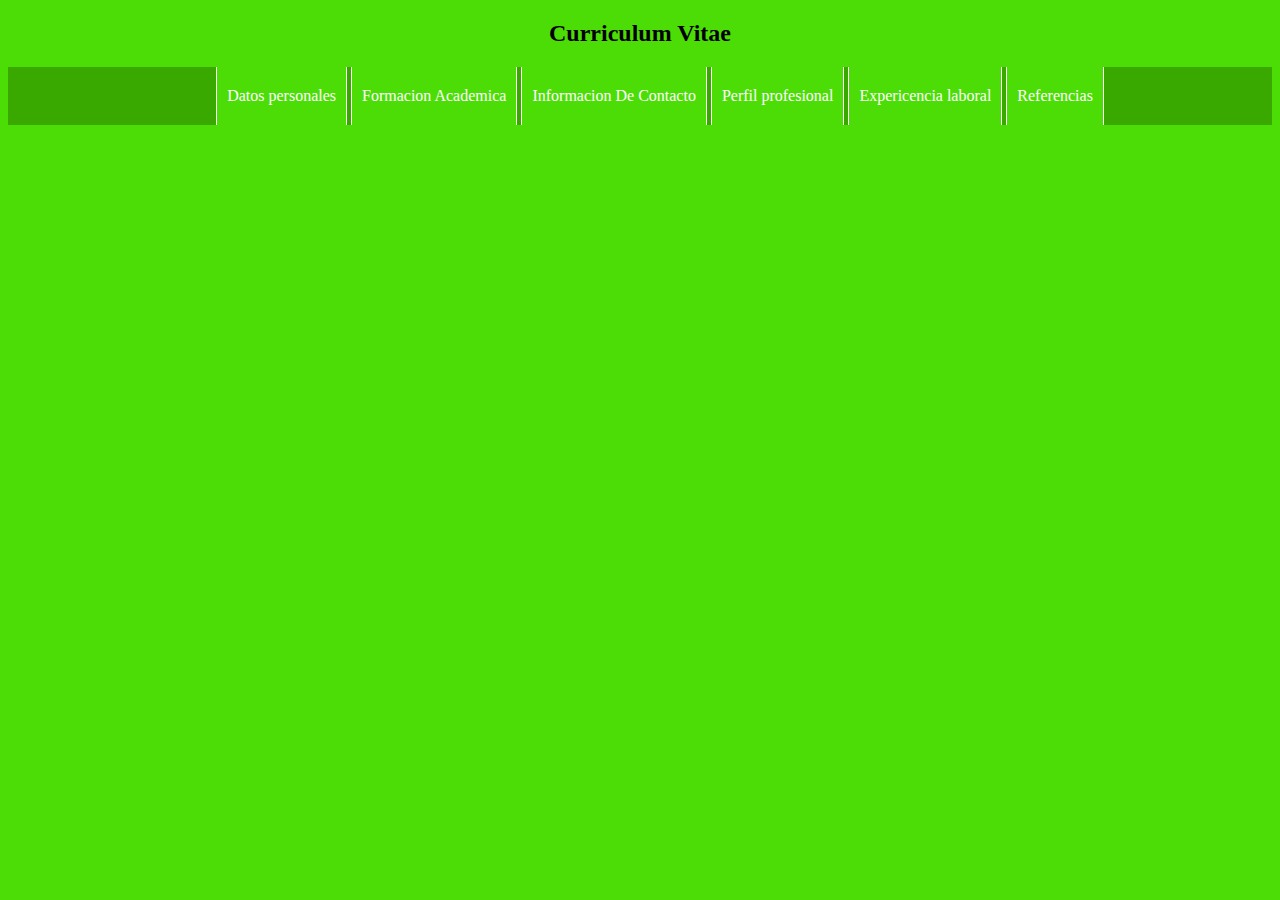
<file: index.html>
<!DOCTYPE html>
<html lang="en">
<head>
    <meta charset="UTF-8">
    <meta http-equiv="X-UA-Compatible" content="IE=edge">
    <meta name="viewport" content="width=device-width, initial-scale=1.0">
    <title>Curriculum Andres Julian Salcedo Bermeo</title>
    <link rel="stylesheet" href="css/style.css">
    <h2>Curriculum Vitae</h2>

    <ul class="name-nav">

   <li class="name-nav-item"><a href="Datos Personales/DatosPersonales.html" target="_blank">Datos personales</a></li> 
   <li class="name-nav-item"><a href="Formacoion academica/FormacionAcademica.html" target="_blank">Formacion Academica</a></li>
   <li class="name-nav-item"><a href="Informacion de contacto /InformacionDeContacto.html" target="_blank">Informacion De Contacto</a></li>
   <li class="name-nav-item"><a href="Perfil profesional /PerfilProfesional.html" target="_blank">Perfil profesional</a></li>  
   <li class="name-nav-item"><a href="Expericencia laboral/Experiencia laboral.html" target="_blank">Expericencia laboral</a></li> 
   <li class="name-nav-item"><a href="Referencias/Referencias.html" target="_blank">Referencias</a></li> 

     </ul>
</head>
<body>
    
</body>
</html>
</file>
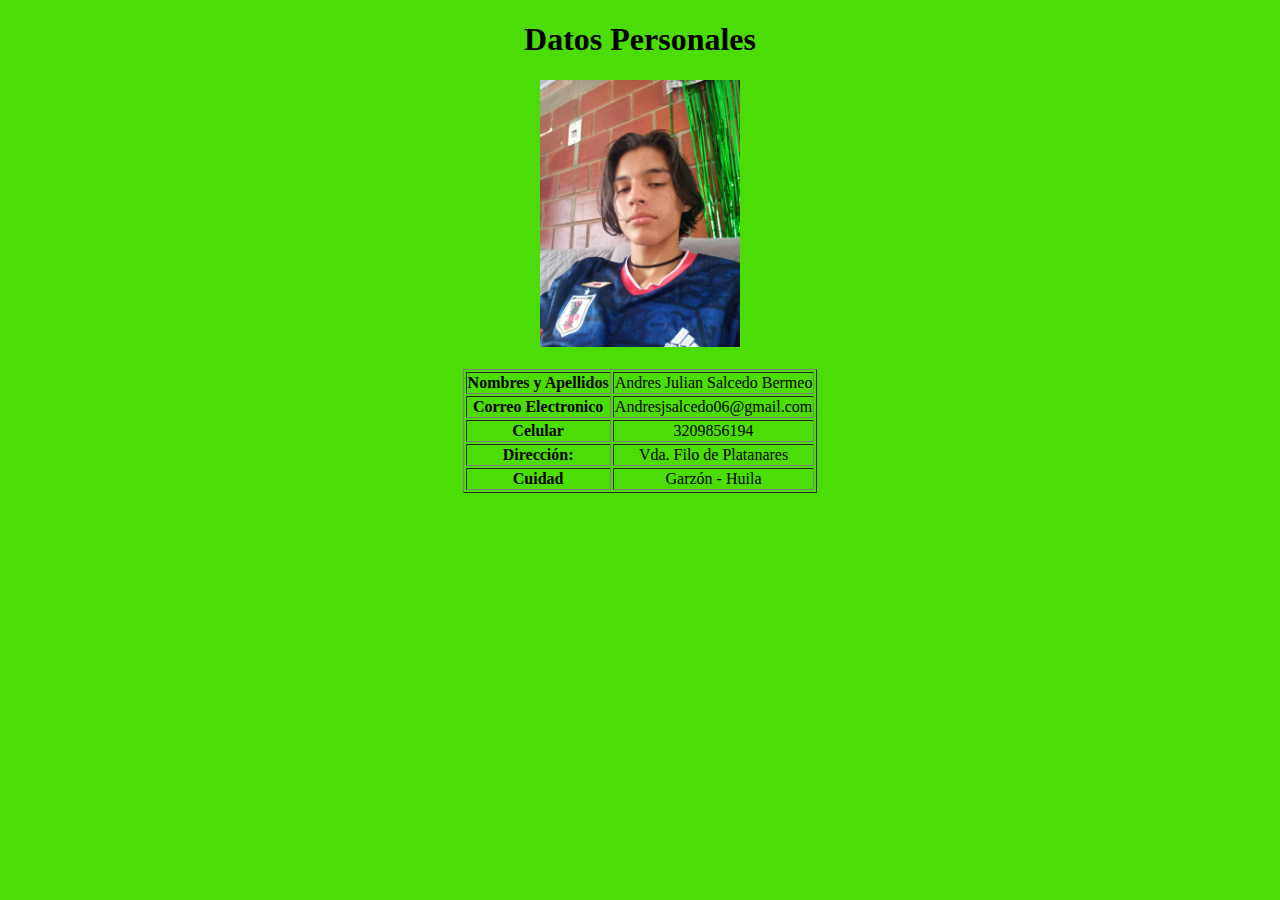
<file: Datos Personales/DatosPersonales.html>
<!DOCTYPE html>
<html lang="en">
<head>
    <meta charset="UTF-8">
    <meta http-equiv="X-UA-Compatible" content="IE=edge">
    <meta name="viewport" content="width=device-width, initial-scale=1.0">
    <title>Datos Personales</title>
    <link rel="stylesheet" href="../css/style.css">
    <h1 class="h1">Datos Personales</h1>
    <img src="../img/WhatsApp Image 2023-06-20 at 7.48.16 PM.jpeg" width="200px" alt="" class="foto"> <br> <br>
    <table border="1" class="table"> 
        <tr> 
            <th>Nombres y Apellidos</th>
            <td>Andres Julian Salcedo Bermeo</td>
        </tr>
        <tr>
            <th>Correo Electronico</th>
            <td>Andresjsalcedo06@gmail.com</td>
        </tr>
        <tr>
            <th>Celular</th>
            <td>3209856194</td>
        </tr>
        <tr>
            <th>Dirección:</th>
            <td>Vda. Filo de Platanares</td>
        </tr>
        <tr>
            <th>Cuidad</th>
            <td>Garzón - Huila</td>
        </tr>
    </table>
    </div>
    </ul>
</head>
<body>
    
</body>
</html>
</file>
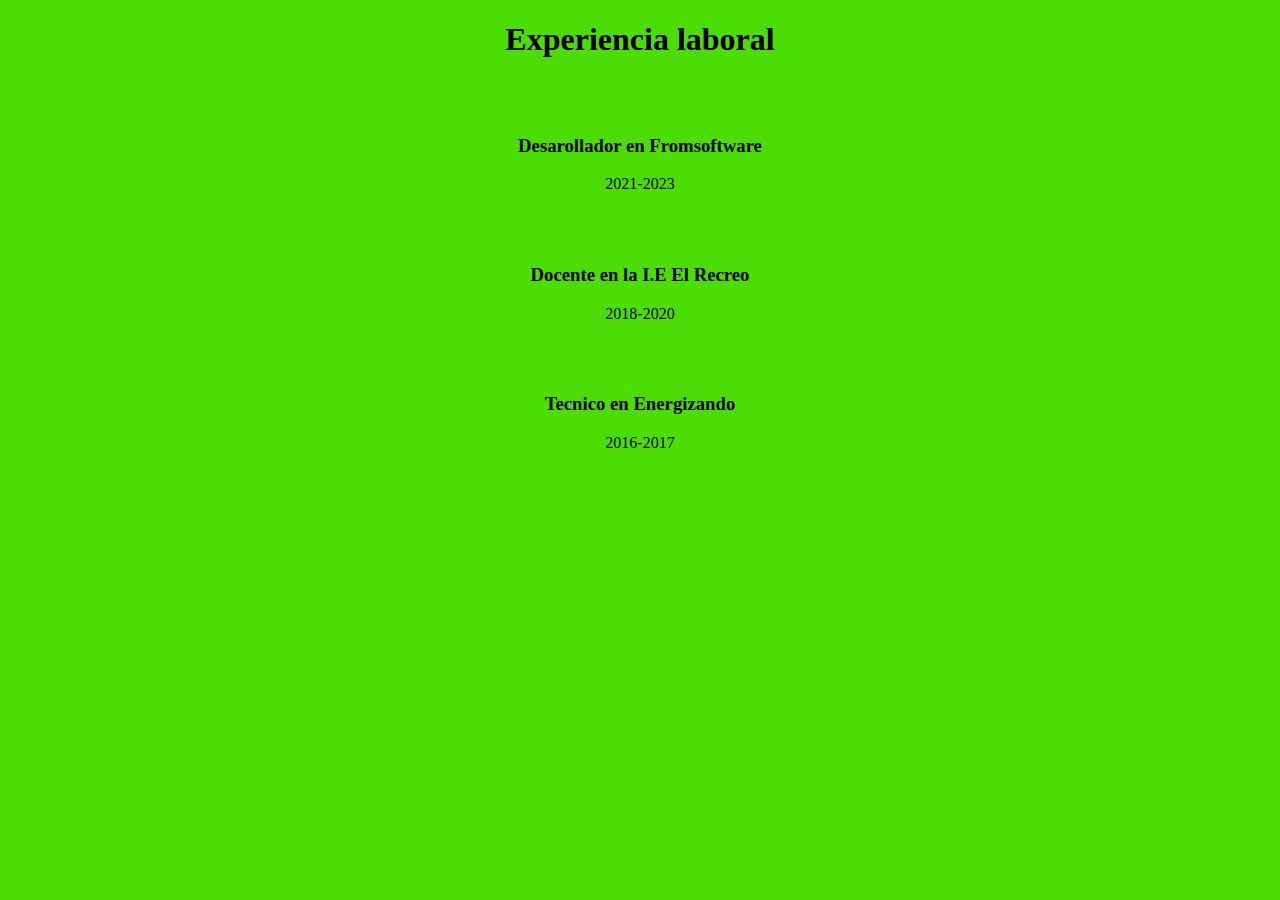
<file: Expericencia laboral/Experiencia laboral.html>
<!DOCTYPE html>
<html lang="en">
<head>
    <meta charset="UTF-8">
    <meta http-equiv="X-UA-Compatible" content="IE=edge">
    <meta name="viewport" content="width=device-width, initial-scale=1.0">
    <title>Experiencia laboral</title>
    <link rel="stylesheet" href="../css/style.css">
    <h1 class="h1">Experiencia laboral</h1> <br> <br>
    <h3 class="h3">Desarollador en Fromsoftware</h3>
    <p class="p1">2021-2023</p> <br> <br>
    <h3 class="h3">Docente en la I.E El Recreo</h3>
    <p class="p1">2018-2020</p> <br> <br>
    <h3 class="h3">Tecnico en Energizando</h3>
    <p class="p1">2016-2017</p>
</head>
<body>
    
</body>
</html>
</file>
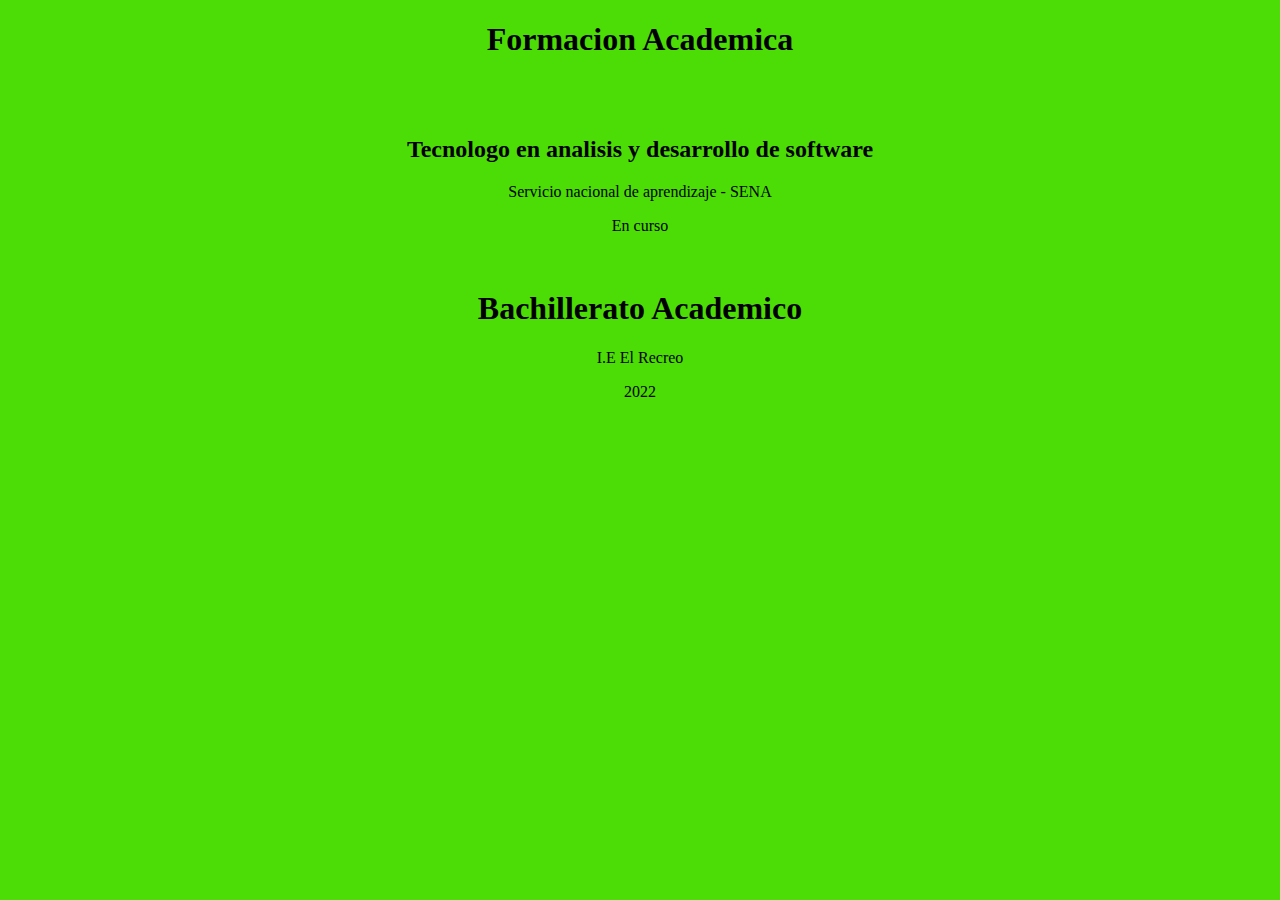
<file: Formacoion academica/FormacionAcademica.html>
<!DOCTYPE html>
<html lang="en">
<head>
    <meta charset="UTF-8">
    <meta http-equiv="X-UA-Compatible" content="IE=edge">
    <meta name="viewport" content="width=device-width, initial-scale=1.0">
    <title>Formacion Academica</title>
    <link rel="stylesheet" href="../css/style.css">
    <H1 class="h1">Formacion Academica</H1>  <br> <br> 
    <h2 class="h2">Tecnologo en analisis y desarrollo de software</h2>
    <p class="p1">Servicio nacional de aprendizaje - SENA</p>
    <p class="p1">En curso</p> <br>
    <h1 class="h1">Bachillerato Academico</h1>
    <p class="p1">I.E El Recreo</p>
    <p class="p1">2022</p>
</head>
<body>
    
</body>
</html>
</file>
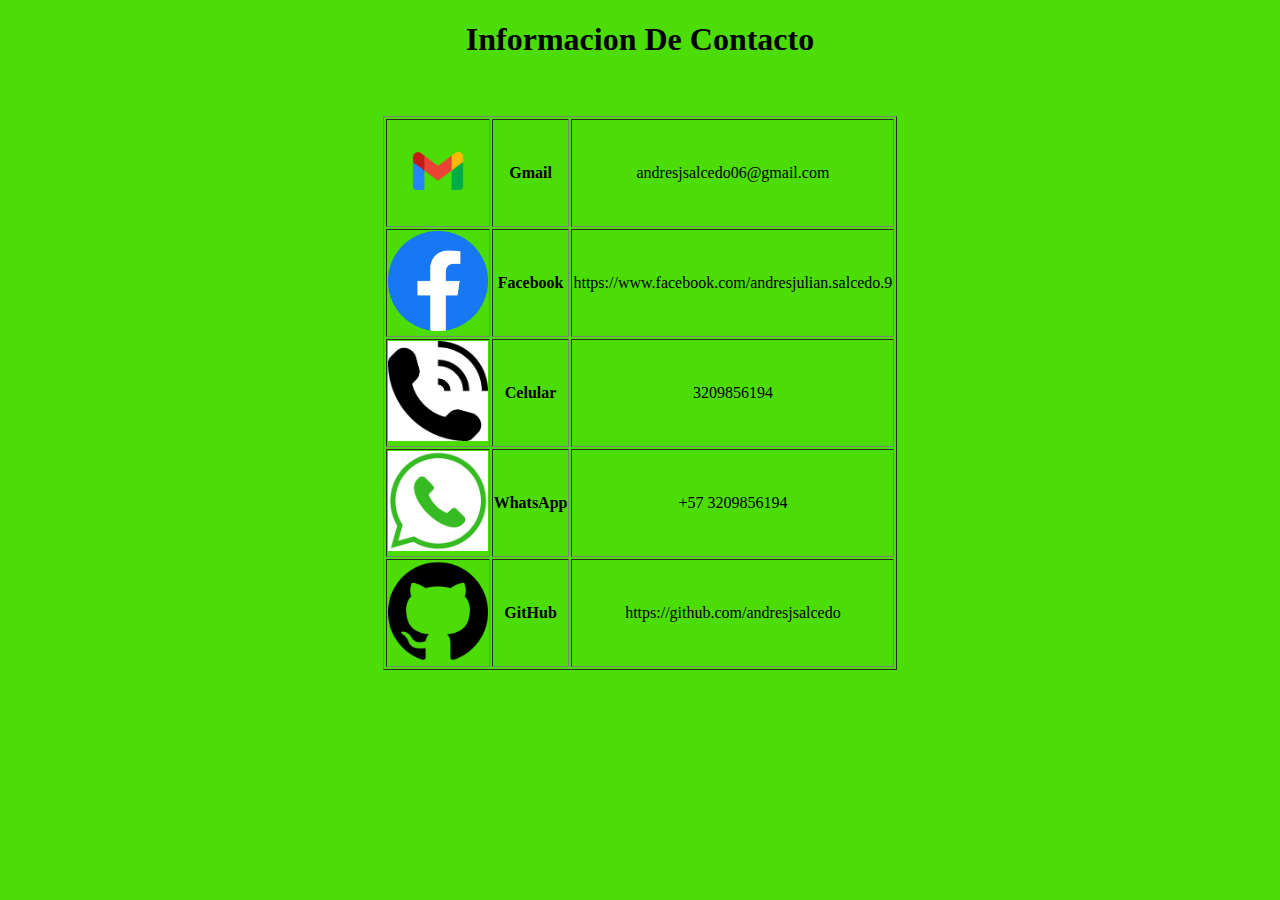
<file: Informacion de contacto /InformacionDeContacto.html>
<!DOCTYPE html>
<html lang="en">
<head>
    <meta charset="UTF-8">
    <meta http-equiv="X-UA-Compatible" content="IE=edge">
    <meta name="viewport" content="width=device-width, initial-scale=1.0">
    <title>Informacion De Contacto</title>
    <link rel="stylesheet" href="../css/style.css">
    <h1 class="h1">Informacion De Contacto</h1> <br> <br>
    <table border="1" class="table">
        <tr> 
            <th> <img src="../img/Gmail.png" width="100px" height="100px"> </th>
            <th>Gmail</th>
            <td>andresjsalcedo06@gmail.com</td>
        </tr>
        <tr>
            <th> <img src="../img/fb.png" width="100px" height="100px"></th>
            <th>Facebook</th>
            <td>https://www.facebook.com/andresjulian.salcedo.9</td>
        </tr>
        <tr>
            <th><img src="../img/telefono.png" width="100px" height="100px"></th>
            <th>Celular</th>
            <td>3209856194</td>
        </tr>
        <tr>
            <th> <img src="../img/whatsapp.png" width="100px" height="100px"></th>
            <th>WhatsApp</th>
            <td>+57 3209856194</td>
        </tr>
        <tr>
            <th><img src="../img/github.png" width="100px" height="100px"></th>
            <th>GitHub</th>
            <td>https://github.com/andresjsalcedo</td>
        </tr>
    </table>
    </div>
</head>
<body>
    
</body>
</html>
</file>
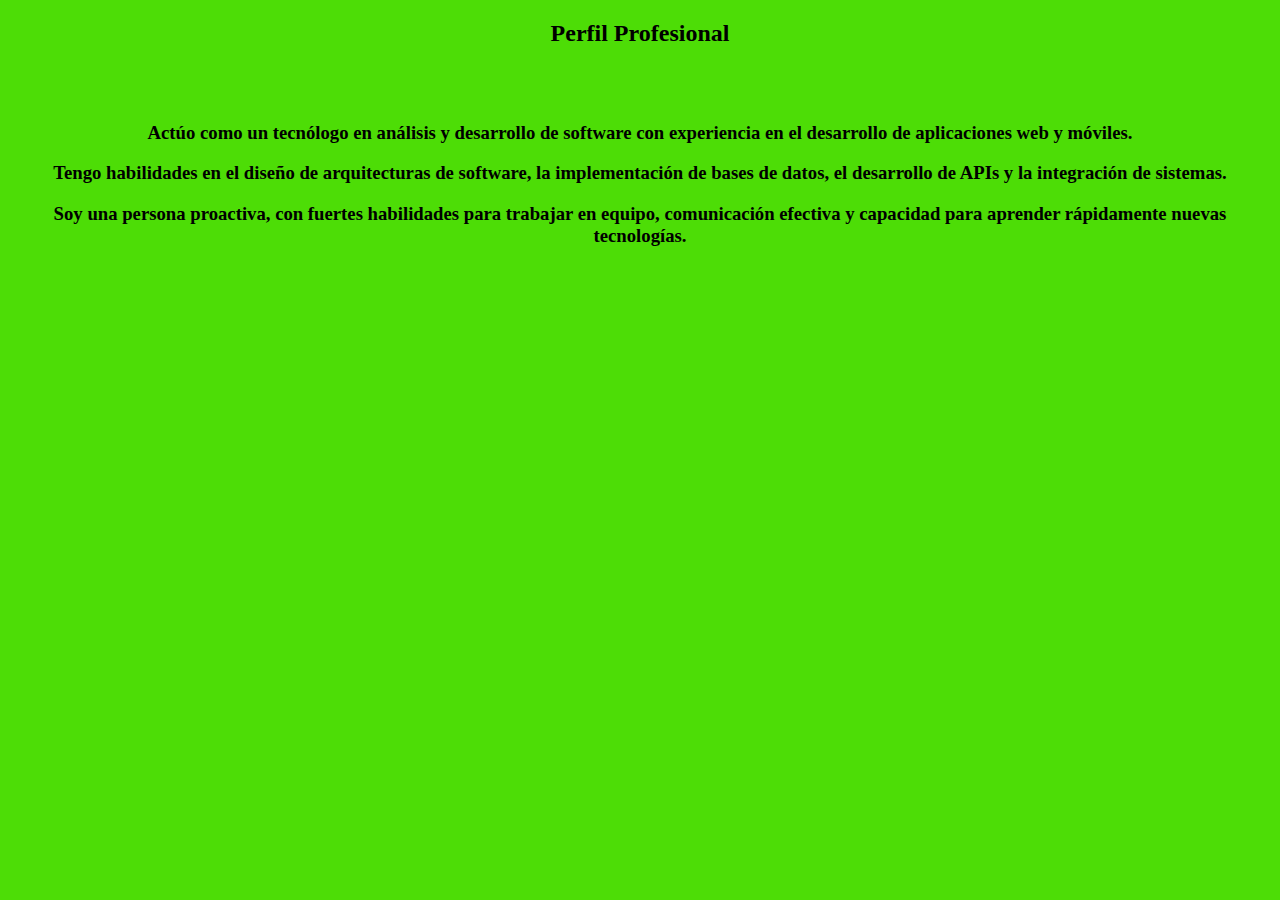
<file: Perfil profesional /PerfilProfesional.html>
<!DOCTYPE html>
<html lang="en">
<head>
    <meta charset="UTF-8">
    <meta http-equiv="X-UA-Compatible" content="IE=edge">
    <meta name="viewport" content="width=device-width, initial-scale=1.0">
    <title>Perfil Profesional</title>
    <link rel="stylesheet" href="../css/style.css">
    <H2 class="h2">Perfil Profesional</H2> <br> <br>
    <h3 class="h3">Actúo como un tecnólogo en análisis y desarrollo de software con experiencia en el desarrollo de aplicaciones web y móviles. </h3>
    <h3 class="h3">Tengo habilidades en el diseño de arquitecturas de software, la implementación de bases de datos, el desarrollo de APIs y la integración de sistemas. </h3>
    <h3 class="h3">Soy una persona proactiva, con fuertes habilidades para trabajar en equipo, comunicación efectiva y capacidad para aprender rápidamente nuevas tecnologías.</h3>
</head>
<body>
    
</body>
</html>
</file>
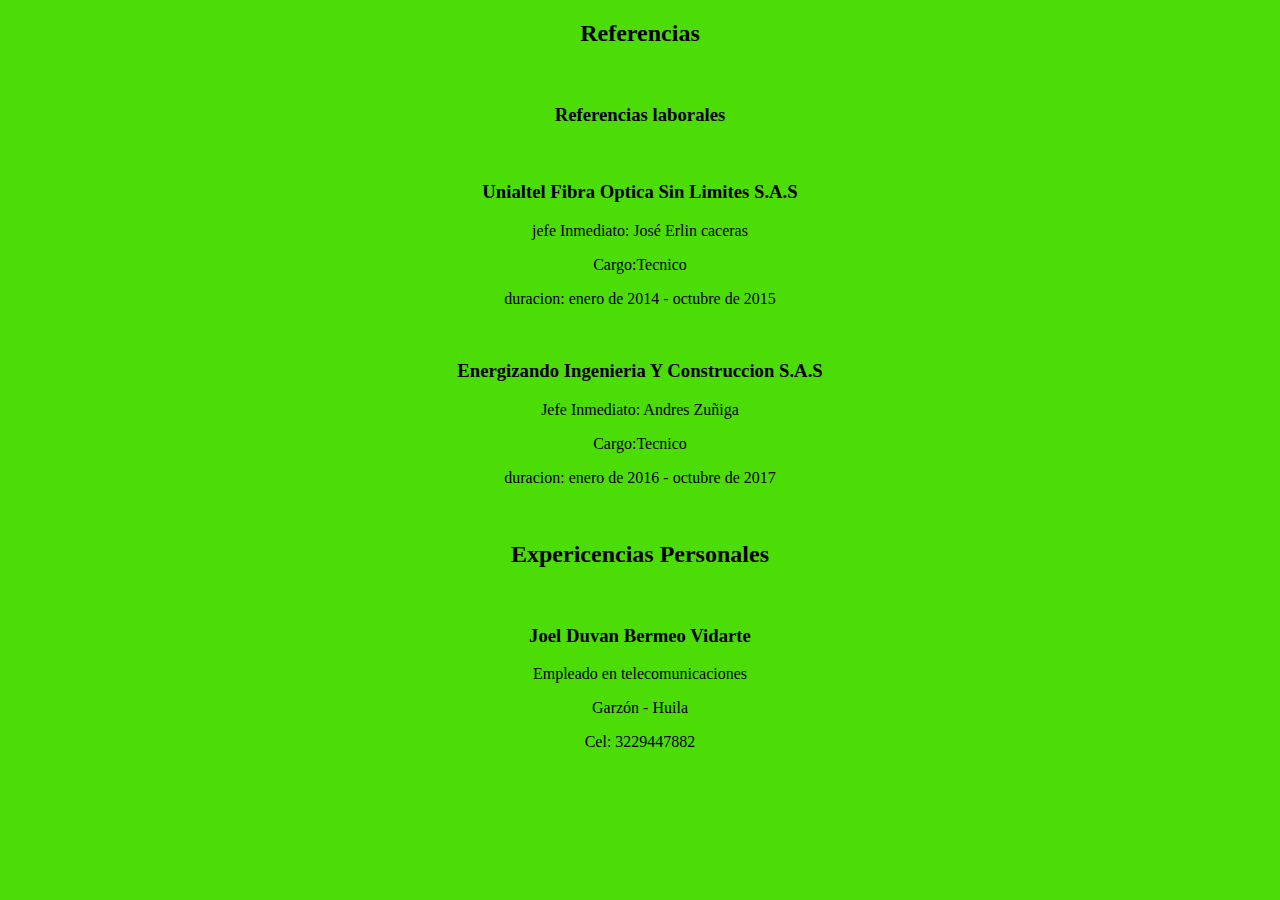
<file: Referencias/Referencias.html>
<!DOCTYPE html>
<html lang="en">
<head>
    <meta charset="UTF-8">
    <meta http-equiv="X-UA-Compatible" content="IE=edge">
    <meta name="viewport" content="width=device-width, initial-scale=1.0">
    <title>Referencias</title>
    <link rel="stylesheet" href="../css/style.css">
    <h2 class="h2">Referencias</h2> <br>
    <h3 class="h3">Referencias laborales</h3> <br>
    <h3 class="h3">Unialtel Fibra Optica Sin Limites S.A.S</h3>
    <p class="p1">jefe Inmediato: José Erlin caceras</p>
    <p class="p1">Cargo:Tecnico</p>
    <p class="p1">duracion: enero de 2014 - octubre de 2015</p> <br>
    <h3 class="h3">Energizando Ingenieria Y Construccion S.A.S</h3>
    <p class="p1">Jefe Inmediato: Andres Zuñiga</p>
    <p class="p1">Cargo:Tecnico</p>
    <p class="p1">duracion: enero de 2016 - octubre de 2017</p> <br>
    <h2 class="h2">Expericencias Personales</h2> <br>
    <h3 class="h3">Joel Duvan Bermeo Vidarte</h3>
    <p class="p1">Empleado en telecomunicaciones</p>
    <p class="p1">Garzón - Huila</p>
    <p class="p1">Cel: 3229447882</p>

</head>
<body>
    
</body>
</html>
</file>
<file: css/style.css>
*{
    text-align: center;
    background-color: #4ddd06;
}
.name-nav{
    background-color: #39a900;
    margin: 0;
    text-align: center;
}
.name-nav-item{
    display: inline-block;
}
.name-nav-item a{
    color: #ffffff;
    text-decoration: none;
    padding: 20px 10px 20px;
    display: block;
    border-right: 1px solid #ffffff ;
    border-left: 1px solid #ffffff
}
.name-nav-item a{
    color: #ffffff;
    text-decoration: none;
    padding: 20px 10px 20px;
    display: block;
    border-right: 1px solid #ffffff ;
    border-left: 1px solid #ffffff ;
}
.name-nav-item a:hover{
    background-color: #ffffff;
    color: #39a900;
}
.name-nav-item a:active{
    background-color: #ffffff;
    color: rgb(176, 3, 3);
}
.table{
    border: 1;
    margin-left: auto;
    margin-right: auto;
}
</file>
